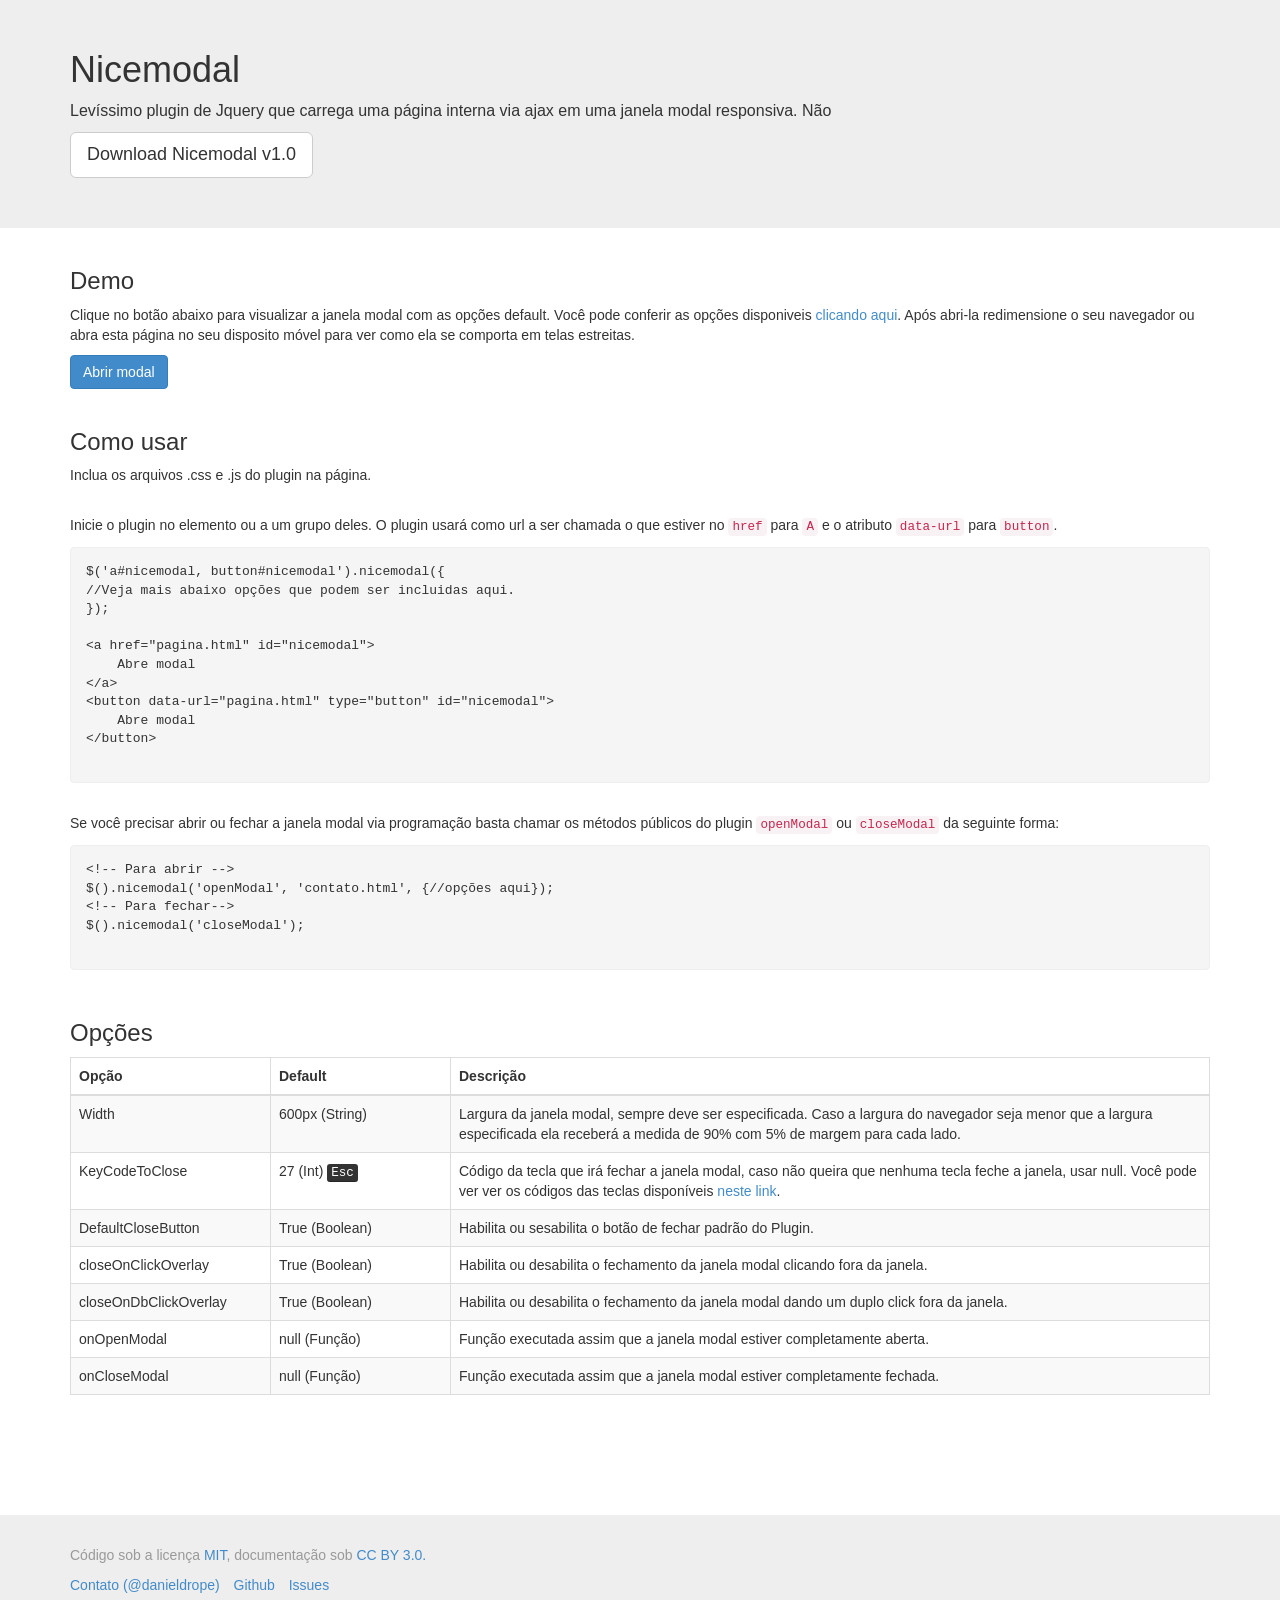
<file: index.html>
<!DOCTYPE html>
<!--[if lt IE 7]>      <html class="no-js lt-ie9 lt-ie8 lt-ie7"> <![endif]-->
<!--[if IE 7]>         <html class="no-js lt-ie9 lt-ie8"> <![endif]-->
<!--[if IE 8]>         <html class="no-js lt-ie9"> <![endif]-->
<!--[if gt IE 8]><!--> <html class="no-js"> <!--<![endif]-->
    <head>
        <meta charset="utf-8">
        <meta http-equiv="X-UA-Compatible" content="IE=edge">
        <title>Nicemodal - Jquery Plugin</title>
        
        <meta name="viewport" content="width=device-width, initial-scale=1">

        <meta name="description" content="You are looking at the 9GAG.tv! 9GAG.tv is the easiest way to have fun!"/>
        <meta name="keywords" content="nicemodal, nice modal, jquery, plugin, modal, window, light, ajax"/>


        <!-- Place favicon.ico and apple-touch-icon.png in the root directory -->

        <link rel="shortcut icon" href="favicon.png" />

        <script src="https://google-code-prettify.googlecode.com/svn/loader/run_prettify.js?autoload=true"></script>

        <link rel="stylesheet" href="css/normalize.css">
        <link rel="stylesheet" href="lib/bootstrap/dist/css/bootstrap.min.css">

        <link rel="stylesheet" href="css/main.css">

        <link rel="stylesheet" href="lib/jquery-nicemodal-1.0/jquery-nicemodal.css">

        <script src="js/vendor/modernizr-2.6.2.min.js"></script>

    </head>
    <body>
    <!--[if lt IE 7]>
        <p class="browsehappy">You are using an <strong>outdated</strong> browser. Please <a href="http://browsehappy.com/">upgrade your browser</a> to improve your experience.</p>
    <![endif]-->

        <div style="background-color: #EEE; padding: 30px 0 50px 0;font-size: 16px;">
            <div class="container">
                <div class="row">
                    <div class="col-lg-12">
                        <h1>Nicemodal</h1>
                        <p class="" style="color: ;font-size: 16px;">
                            Levíssimo plugin de Jquery que carrega uma página interna via ajax em uma janela modal responsiva. Não 
                        </p>
                        <a href="dist/jquery-nicemodal-1.0.rar" class="btn btn-default btn-lg">
                            Download Nicemodal v1.0
                        </a>
                    </div>
                </div>
            </div>            
        </div>

        <br>

        <div class="container">
            <div class="row">
                <div class="col-lg-12">

                    <h3>Demo</h3>
                    <p class="">
                        Clique no botão abaixo para visualizar a janela modal com as opções default. Você pode conferir as opções disponiveis <a href="#opcoes">clicando aqui</a>. Após abri-la redimensione o seu navegador ou abra esta página no seu disposito móvel para ver como ela se comporta em telas estreitas.
                    </p>
                    <button
                        data-url="pagina-contato.html"
                        id="nicemodal"
                        class="btn btn-primary">
                        Abrir modal
                    </button>
                    
                    <br><br>

                    <h3>Como usar</h3>
                    <!-- Instruções de uso-->
                    <p>Inclua os arquivos .css e .js do plugin na página.</p>

                    <br>
                    
                    <p>
                        Inicie o plugin no elemento ou a um grupo deles. O plugin usará como url a ser chamada o que estiver no <code>href</code> para <code>A</code> e o atributo <code>data-url</code> para <code>button</code>.
                    </p>

                    <pre class="prettyprint">
$('a#nicemodal, button#nicemodal').nicemodal({
//Veja mais abaixo opções que podem ser incluidas aqui.
});

&lt;a href="pagina.html" id="nicemodal"&gt;
    Abre modal
&lt;/a&gt;
&lt;button data-url="pagina.html" type="button" id="nicemodal"&gt;
    Abre modal
&lt;/button&gt;
                    </pre> 

                    <br>

                    <p>
                        Se você precisar abrir ou fechar a janela modal via programação basta chamar os métodos públicos do plugin <code>openModal</code> ou <code>closeModal</code> da seguinte forma:

                        <pre class="prettyprint">
&lt;!-- Para abrir --&gt;                        
$().nicemodal('openModal', 'contato.html', {//opções aqui});
&lt;!-- Para fechar--&gt;                        
$().nicemodal('closeModal');
                        </pre>
                    </p>

                    <br>

                    <h3 id="opcoes">Opções</h3>

                    <div class="table-responsive">
                        <table class="table table-striped table-hover table-bordered">
                            <thead>
                                <tr>
                                    <th style="width: 200px;">Opção</th>
                                    <th style="width: 180px;">Default</th>
                                    <th>Descrição</th>
                                </tr>
                            </thead>
                            <tbody>
                                <tr>
                                    <td>
                                        Width
                                    </td>
                                    <td>
                                        600px (String)
                                    </td>
                                    <td>
                                        Largura da janela modal, sempre deve ser especificada. Caso a largura do navegador seja menor que a largura especificada ela receberá a medida de 90% com 5% de margem para cada lado.
                                    </td>
                                </tr>
                                <tr>
                                    <td>
                                        KeyCodeToClose
                                    </td>
                                    <td>
                                        27 (Int) <kbd>Esc</kbd>
                                    </td>
                                    <td>
                                        Código da tecla que irá fechar a janela modal, caso não queira que nenhuma tecla feche a janela, usar null. Você pode ver ver os códigos das teclas disponíveis <a href="http://css-tricks.com/snippets/javascript/javascript-keycodes/" target="_blank">neste link</a>.
                                    </td>
                                </tr>
                                <tr>
                                    <td>
                                        DefaultCloseButton
                                    </td>
                                    <td>
                                        True (Boolean)
                                    </td>
                                    <td>
                                        Habilita ou sesabilita o botão de fechar padrão do Plugin.
                                    </td>
                                </tr>
                                <tr>
                                    <td>
                                        closeOnClickOverlay
                                    </td>
                                    <td>
                                        True (Boolean)
                                    </td>
                                    <td>
                                        Habilita ou desabilita o fechamento da janela modal clicando fora da janela.
                                    </td>
                                </tr>
                                <tr>
                                    <td>
                                        closeOnDbClickOverlay
                                    </td>
                                    <td>
                                        True (Boolean)
                                    </td>
                                    <td>
                                        Habilita ou desabilita o fechamento da janela modal dando um duplo click fora da janela.
                                    </td>
                                </tr>
                                <tr>
                                    <td>
                                        onOpenModal
                                    </td>
                                    <td>
                                        null (Função)
                                    </td>
                                    <td>
                                        Função executada assim que a janela modal estiver completamente aberta.
                                    </td>
                                </tr>
                                <tr>
                                    <td>
                                        onCloseModal
                                    </td>
                                    <td>
                                        null (Função)
                                    </td>
                                    <td>
                                        Função executada assim que a janela modal estiver completamente fechada.
                                    </td>
                                </tr>
                            </tbody>
                        </table>
                    </div><!-- table-responsive -->
                </div><!-- col-lg-12 -->
            </div>
        </div>
        <div style="margin-top: 100px;background-color: #EEE; padding: 30px 0 20px 0;">
            <div class="container">
                <div class="row">
                    <div class="col-lg-12">
                        <p class="text-muted">
                            Código sob a licença <a href="https://github.com/twbs/bootstrap/blob/master/LICENSE" target="_blank">MIT</a>, documentação sob <a href="http://creativecommons.org/licenses/by/3.0/" target="_blank">CC BY 3.0.</a>
                        </p>
                        <ul class="list-inline">
                           <li>
                                <a href="http://twitter.com/danieldrope" target="_blank">Contato (@danieldrope)</a>
                            </li>
                            <li>
                                <a href="https://github.com/danielfpedro/nicemodal/" target="_blank">Github</a>
                            </li>
                            <li>
                                <a href="https://github.com/danielfpedro/nicemodal/issues" target="_blank">Issues</a>
                            </li>
                        </ul>
                    </div>
                </div>
            </div>
        </div>

        <script src="//ajax.googleapis.com/ajax/libs/jquery/1.10.2/jquery.min.js"></script>
        <script>window.jQuery || document.write('<script src="js/vendor/jquery-1.10.2.min.js"><\/script>')</script>

        <script src="lib/jquery-nicemodal-1.0/jquery-nicemodal.js"></script>

        <script src="js/plugins.js"></script>
        <script src="js/main.js"></script>

        <script>
            (function(i,s,o,g,r,a,m){i['GoogleAnalyticsObject']=r;i[r]=i[r]||function(){
            (i[r].q=i[r].q||[]).push(arguments)},i[r].l=1*new Date();a=s.createElement(o),
            m=s.getElementsByTagName(o)[0];a.async=1;a.src=g;m.parentNode.insertBefore(a,m)
            })(window,document,'script','//www.google-analytics.com/analytics.js','ga');

            ga('create', 'UA-50124767-1', 'danielfpedro.github.io');
            ga('send', 'pageview');

        </script>
    </body>
</html>
</file>
<file: css/main.css>
/*! HTML5 Boilerplate v4.3.0 | MIT License | http://h5bp.com/ */

/*
 * What follows is the result of much research on cross-browser styling.
 * Credit left inline and big thanks to Nicolas Gallagher, Jonathan Neal,
 * Kroc Camen, and the H5BP dev community and team.
 */

/* ==========================================================================
   Base styles: opinionated defaults
   ========================================================================== */

.row-options{
    margin-bottom: 15px;
}

/* ==========================================================================
   Browse Happy prompt
   ========================================================================== */

.browsehappy {
    margin: 0.2em 0;
    background: #ccc;
    color: #000;
    padding: 0.2em 0;
}



/* ==========================================================================
   Author's custom styles
   ========================================================================== */


pre.prettyprint{
    padding: 15px;
    border: 1px #EEE solid;
}
li.prettyprint{
    background-color: #F3F3F3;
}
li.prettyprint pre{
    background-color: #F3F3F3;
    padding: 0;
    border: 0;
}















/* ==========================================================================
   Helper classes
   ========================================================================== */

/*
 * Image replacement
 */

.ir {
    background-color: transparent;
    border: 0;
    overflow: hidden;
    /* IE 6/7 fallback */
    *text-indent: -9999px;
}

.ir:before {
    content: "";
    display: block;
    width: 0;
    height: 150%;
}

/*
 * Hide from both screenreaders and browsers: h5bp.com/u
 */

.hidden {
    display: none !important;
    visibility: hidden;
}

/*
 * Hide only visually, but have it available for screenreaders: h5bp.com/v
 */

.visuallyhidden {
    border: 0;
    clip: rect(0 0 0 0);
    height: 1px;
    margin: -1px;
    overflow: hidden;
    padding: 0;
    position: absolute;
    width: 1px;
}

/*
 * Extends the .visuallyhidden class to allow the element to be focusable
 * when navigated to via the keyboard: h5bp.com/p
 */

.visuallyhidden.focusable:active,
.visuallyhidden.focusable:focus {
    clip: auto;
    height: auto;
    margin: 0;
    overflow: visible;
    position: static;
    width: auto;
}

/*
 * Hide visually and from screenreaders, but maintain layout
 */

.invisible {
    visibility: hidden;
}

/*
 * Clearfix: contain floats
 *
 * For modern browsers
 * 1. The space content is one way to avoid an Opera bug when the
 *    `contenteditable` attribute is included anywhere else in the document.
 *    Otherwise it causes space to appear at the top and bottom of elements
 *    that receive the `clearfix` class.
 * 2. The use of `table` rather than `block` is only necessary if using
 *    `:before` to contain the top-margins of child elements.
 */

.clearfix:before,
.clearfix:after {
    content: " "; /* 1 */
    display: table; /* 2 */
}

.clearfix:after {
    clear: both;
}

/*
 * For IE 6/7 only
 * Include this rule to trigger hasLayout and contain floats.
 */

.clearfix {
    *zoom: 1;
}

/* ==========================================================================
   EXAMPLE Media Queries for Responsive Design.
   These examples override the primary ('mobile first') styles.
   Modify as content requires.
   ========================================================================== */

@media only screen and (min-width: 35em) {
    /* Style adjustments for viewports that meet the condition */
}

@media print,
       (-o-min-device-pixel-ratio: 5/4),
       (-webkit-min-device-pixel-ratio: 1.25),
       (min-resolution: 120dpi) {
    /* Style adjustments for high resolution devices */
}

/* ==========================================================================
   Print styles.
   Inlined to avoid required HTTP connection: h5bp.com/r
   ========================================================================== */

@media print {
    * {
        background: transparent !important;
        color: #000 !important; /* Black prints faster: h5bp.com/s */
        box-shadow: none !important;
        text-shadow: none !important;
    }

    a,
    a:visited {
        text-decoration: underline;
    }

    a[href]:after {
        content: " (" attr(href) ")";
    }

    abbr[title]:after {
        content: " (" attr(title) ")";
    }

    /*
     * Don't show links for images, or javascript/internal links
     */

    .ir a:after,
    a[href^="javascript:"]:after,
    a[href^="#"]:after {
        content: "";
    }

    pre,
    blockquote {
        border: 1px solid #999;
        page-break-inside: avoid;
    }

    thead {
        display: table-header-group; /* h5bp.com/t */
    }

    tr,
    img {
        page-break-inside: avoid;
    }

    img {
        max-width: 100% !important;
    }

    @page {
        margin: 0.5cm;
    }

    p,
    h2,
    h3 {
        orphans: 3;
        widows: 3;
    }

    h2,
    h3 {
        page-break-after: avoid;
    }
}
</file>
